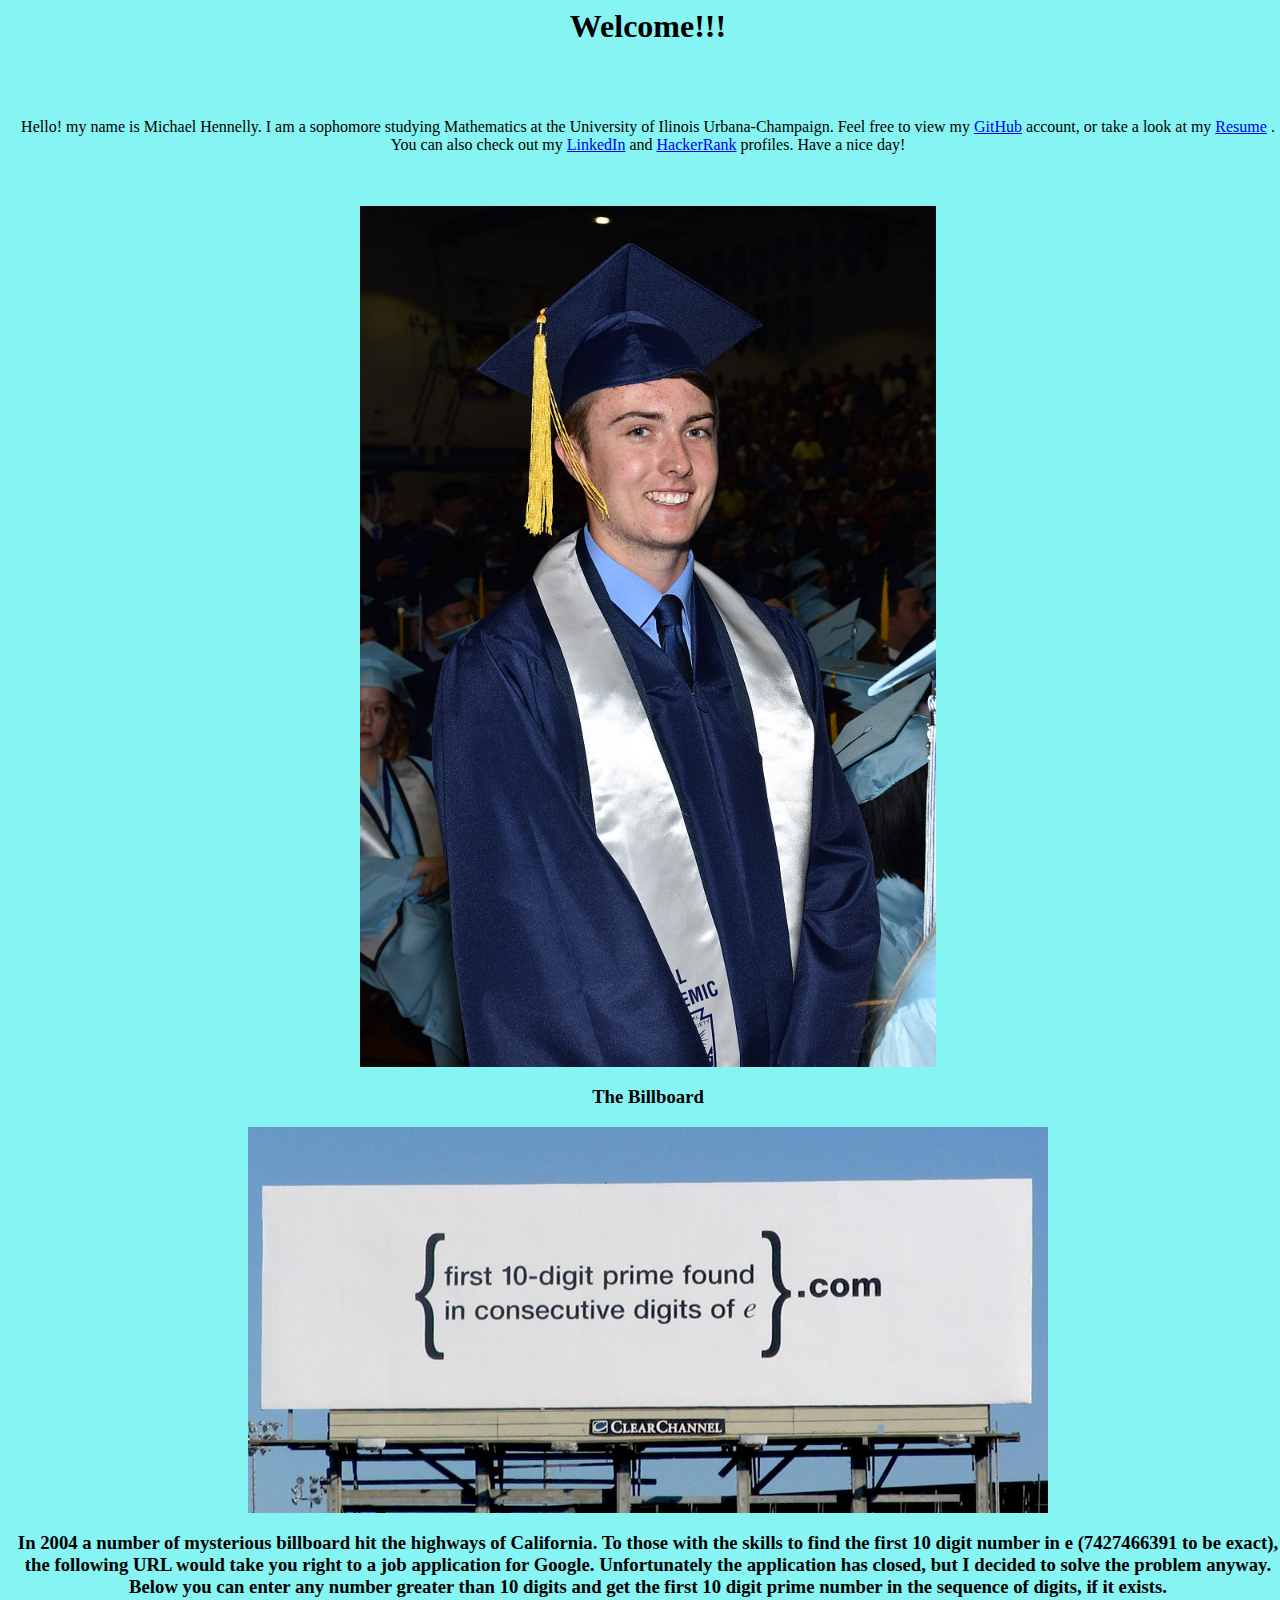
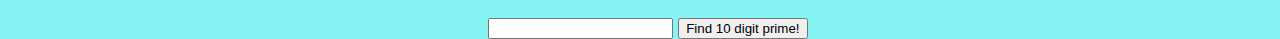
<file: index.html>
<html>

<head>

  <title> Michael Hennelly's Website </title>

  <meta charset="UTF-8">
  <meta name="description" content="Personal Website for Michael Hennelly">
  <meta name="author" content="Michael Hennelly">
  <meta name="viewport" content="width=device-width, initial-scale=1.0">

  <link rel="stylesheet" type="text/css" href="css/style.css">

</head>

<body>

  <center>
    <h1> Welcome!!! </h1>

    <br><br>

    <p>
      Hello! my name is Michael Hennelly. I am a sophomore studying Mathematics at the University of Ilinois Urbana-Champaign. Feel free to view my
      <a href="https://github.com/mjh5">GitHub</a> account, or take a look at my
      <a href="res/Resume.pdf">Resume</a> . You can also check out my
      <a href="https://www.linkedin.com/in/michael-hennelly-295a75158/">LinkedIn</a> and
      <a href="https://www.hackerrank.com/michaelhennelly1">HackerRank</a> profiles. Have a nice day!
    </p>

    <br><br>

    <image src="res/michaelsenior.jpg" width=576 height=861>

      <div>

        <h3> The Billboard <h3>

      <image src="res/GoogleBillboard.jpg" width=800 height=386>

      <p>
        In 2004 a number of mysterious billboard hit the highways of California.
        To those with the skills to find the first 10 digit number in e
        (7427466391 to be exact),
        the following URL would take you right to a job application for Google.
        Unfortunately the application has closed, but I decided to solve the
        problem anyway. Below you can enter any number greater than 10 digits
        and get the first 10 digit prime number in the sequence of digits, if
        it exists.
      </p>

      <input type="text" id="primeUserInput"></input>

      <input type="button" id="primeButton" value="Find 10 digit prime!" onclick="findPrime()"></input>

      <script src="js/script.js"></script>

      <p id=primeOutput></p>

    </div>

  </center>

</body>

</html>
</file>
<file: css/style.css>
html,body{
	width:100%;
	height:100%;
	background:#86f4f3;
}
</file>
